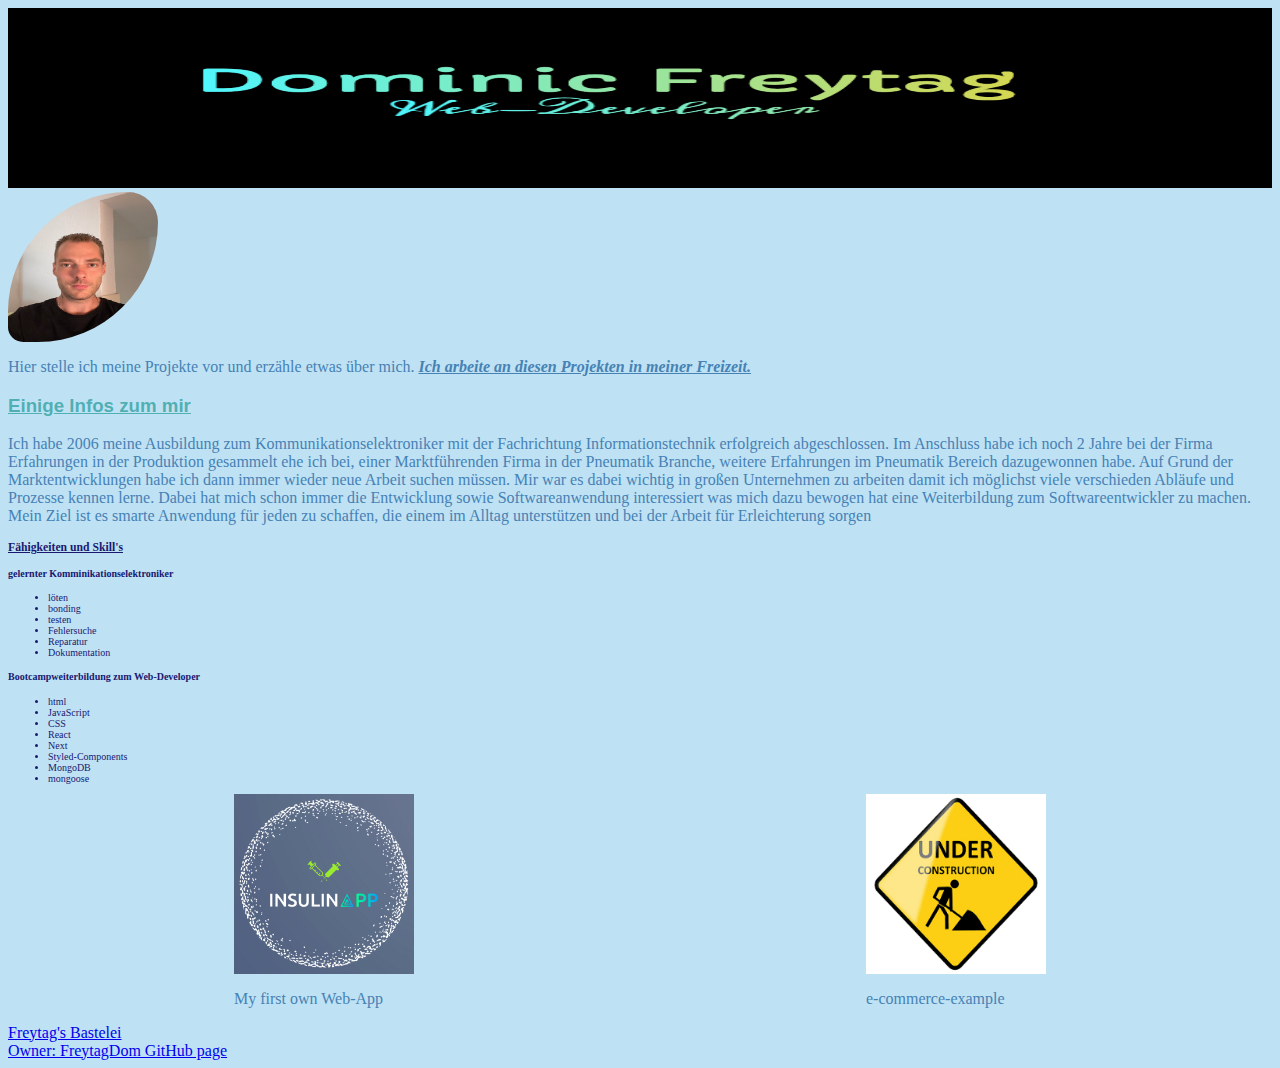
<file: index.html>
<!DOCTYPE html>
<html lang="de">
  <head>
    <link rel="stylesheet" href="./css/Styles.css" />
    <link rel="icon" type="image/png" size="32x32" href="/Img/DF3.png" />
    <link rel="icon" type="image/png" size="16x16" href="/Img/DF2.png" />
    <link
      rel="apple-touch-icon"
      type="image/png"
      href="/Img/DF2.png"
      sizes="180x180"
    />
    <link rel="manifest" href="/site.webmanifest" />
    <link rel="mask-icon" href="/safari-pinned-tab.png" color="#5bbad5" />
    <meta name="msapplication-TileColor" content="#da532c" />
    <meta name="theme-color" content="#ffffff" />
    <meta charset="utf-8" />
    <title>Dominic Freytag</title>
  </head>
  <body>
    <header>
      <img src="/Img/DF1.png" alt="Dominic Freytag" class="slogan" />
      <!-- <h1>Dominic Freytag</h1> -->
    </header>
    <img class="picture__me" src="./Img/Me.jpg" alt="picute-from-myself" />

    <main>
      <p>
        Hier stelle ich meine Projekte vor und erzähle etwas über mich.
        <b
          ><i><u>Ich arbeite an diesen Projekten in meiner Freizeit.</u></i></b
        >
      </p>

      <h3 class="Begründung">Einige Infos zum mir</h3>
      <p>
        Ich habe 2006 meine Ausbildung zum Kommunikationselektroniker mit der
        Fachrichtung Informationstechnik erfolgreich abgeschlossen. Im Anschluss
        habe ich noch 2 Jahre bei der Firma Erfahrungen in der Produktion
        gesammelt ehe ich bei, einer Marktführenden Firma in der Pneumatik
        Branche, weitere Erfahrungen im Pneumatik Bereich dazugewonnen habe. Auf
        Grund der Marktentwicklungen habe ich dann immer wieder neue Arbeit
        suchen müssen. Mir war es dabei wichtig in großen Unternehmen zu
        arbeiten damit ich möglichst viele verschieden Abläufe und Prozesse
        kennen lerne. Dabei hat mich schon immer die Entwicklung sowie
        Softwareanwendung interessiert was mich dazu bewogen hat eine
        Weiterbildung zum Softwareentwickler zu machen. Mein Ziel ist es smarte
        Anwendung für jeden zu schaffen, die einem im Alltag unterstützen und
        bei der Arbeit für Erleichterung sorgen
      </p>

      <span class="text">
        <h3>Fähigkeiten und Skill's</h3>

        <h4>gelernter Komminikationselektroniker</h4>
        <ul>
          <li>löten</li>
          <li>bonding</li>
          <li>testen</li>
          <li>Fehlersuche</li>
          <li>Reparatur</li>
          <li>Dokumentation</li>
        </ul>
        <h4>Bootcampweiterbildung zum Web-Developer</h4>

        <ul>
          <li>html</li>
          <li>JavaScript</li>
          <li>CSS</li>
          <li>React</li>
          <li>Next</li>
          <li>Styled-Components</li>
          <li>MongoDB</li>
          <li>mongoose</li>
        </ul>
      </span>

      <span class="projects">
        <div>
          <a href="https://insulinapp.vercel.app/">
            <img src="./Img/InsulinApp.png" alt="InsulinApp" class="image"
          /></a>
          <p>My first own Web-App</p>
        </div>
        <div>
          <a href="https://e-commerce-hygraph-example.vercel.app/">
            <img src="./Img/under.png" alt="under construction" class="image" />
          </a>
          <p>e-commerce-example</p>
        </div>
      </span>
    </main>
    <footer>
      <nav>
        <a href="https://frey-bas.vercel.app/" target="_blank">
          Freytag's Bastelei
        </a>
        <br />
        <a href="https://github.com/FreytagDom" target="_blank">
          Owner: FreytagDom GitHub page
        </a>
      </nav>
    </footer>
  </body>
</html>
</file>
<file: css/Styles.css>
@import url('https://fonts.googleapis.com/css2?family=Roboto:ital,wght@1,500&display=swap');
@import url('https://fonts.googleapis.com/css2?family=Roboto:ital,wght@1,500&display=swap');
@import "./_base.css";
@import "./_header.css";
@import '_picture.css';
@import "./components/_p.css";
@import "./components/_button.css";
@import "./components/_main.css";
</file>
